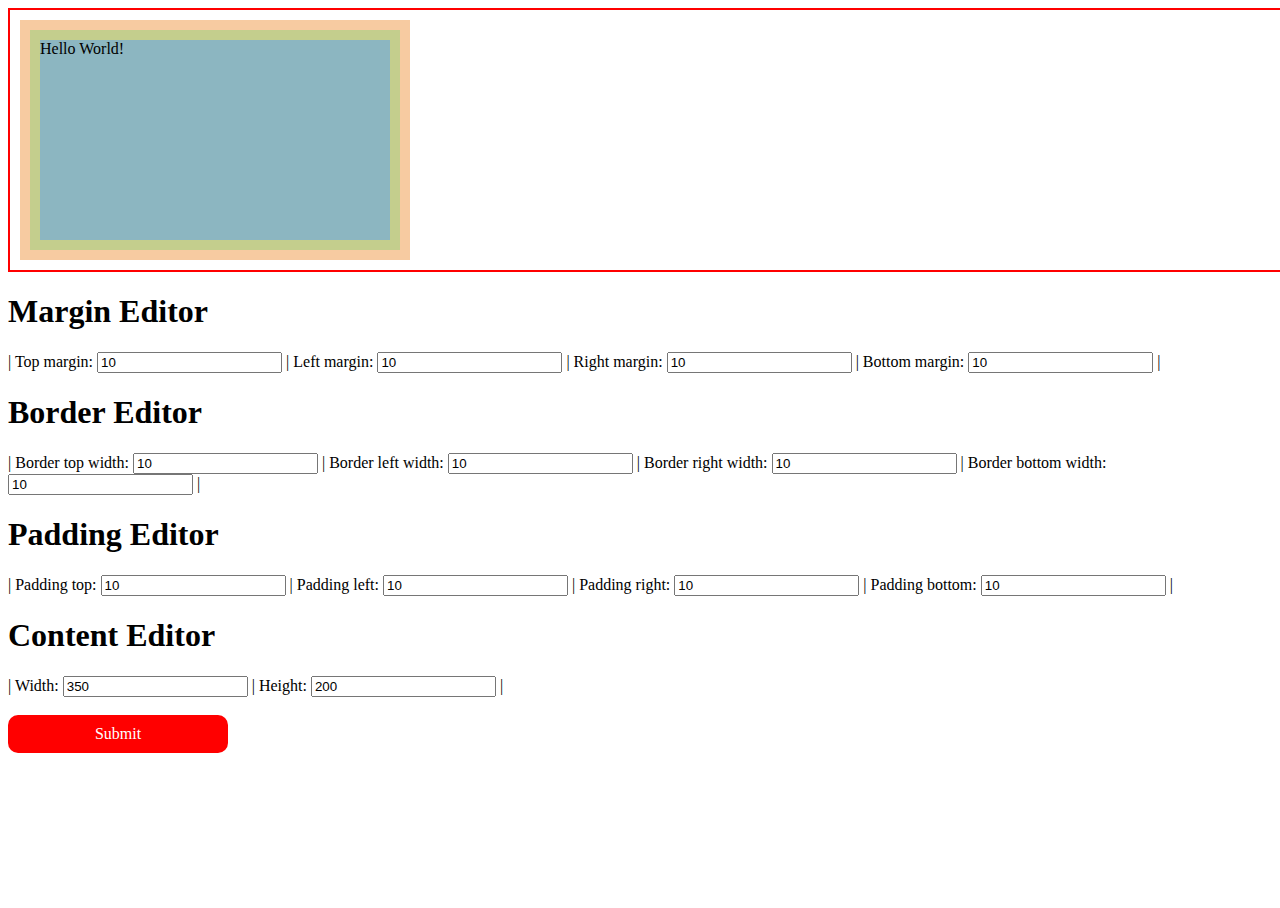
<file: index.html>
<!DOCTYPE html>
<html lang="en">
<head>
    <meta charset="UTF-8">
    <meta name="viewport" content="width=device-width, initial-scale=1.0">
    <title>Document</title>
    <style href="main.css" rel="stylesheet"></style>
    <link rel="stylesheet" href="box_model.css">
</head>
<body>
    <div id="around-box">
        <div id="box-padding">
            <div id="box"> Hello World! </div>
        </div>
    </div>
    <!-- MARGIN SECTION -->
    <h1>Margin Editor</h1>
    <label for="margin-top"> | Top margin: </label>
    <input type="text" id="margin-top" value="10"> |
    <label for="margin-left">Left margin: </label>
    <input type="text" id="margin-left" value="10"> |
    <label for="margin-right">Right margin: </label>
    <input type="text" id="margin-right" value="10"> |
    <label for="margin-bottom">Bottom margin: </label>
    <input type="text" id="margin-bottom" value="10"> |

    <h1>Border Editor</h1>
    <label for="border-top"> | Border top width: </label>
    <input type="text" id="border-top" value="10"> |
    <label for="border-top">Border left width: </label>
    <input type="text" id="border-left" value="10"> |
    <label for="border-top">Border right width: </label>
    <input type="text" id="border-right" value="10"> |
    <label for="bordere-top">Border bottom width: </label>
    <input type="text" id="border-bottom" value="10"> |

    <h1>Padding Editor</h1>
    <label for="padding-top"> | Padding top: </label>
    <input type="text" id="padding-top" value="10"> |
    <label for="padding-top">Padding left: </label>
    <input type="text" id="padding-left" value="10"> |
    <label for="padding-top">Padding right: </label>
    <input type="text" id="padding-right" value="10"> |
    <label for="padding-top">Padding bottom: </label>
    <input type="text" id="padding-bottom" value="10"> |

    <h1>Content Editor</h1>
    <label for="width"> | Width: </label>
    <input type="text" id="width" value="350"> |
    <label for="height"> Height: </label>
    <input type="text" id="height" value="200"> |

    <br>
    <br>
    <div id="button"> Submit </div>

    <script src="interactive-boxmodel.js"></script>
</body>
</html>
</file>
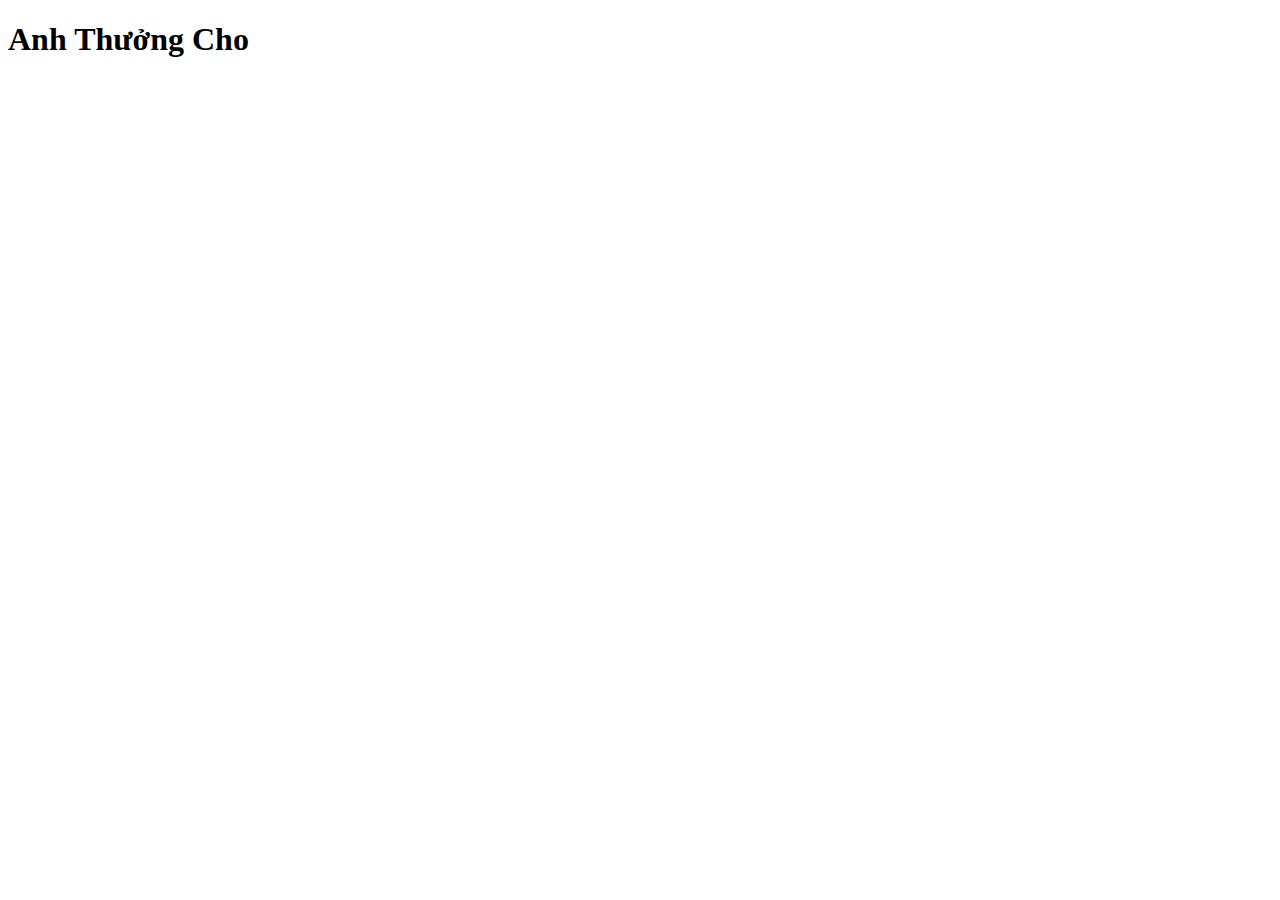
<file: prize.html>
<!DOCTYPE html>
<html lang="en">
<head>
    <meta charset="UTF-8">
    <meta name="viewport" content="width=device-width, initial-scale=1.0">
    <title>Document</title>
</head>
<body>
    <h1>Anh Thưởng Cho</h1>
</body>
</html>
</file>
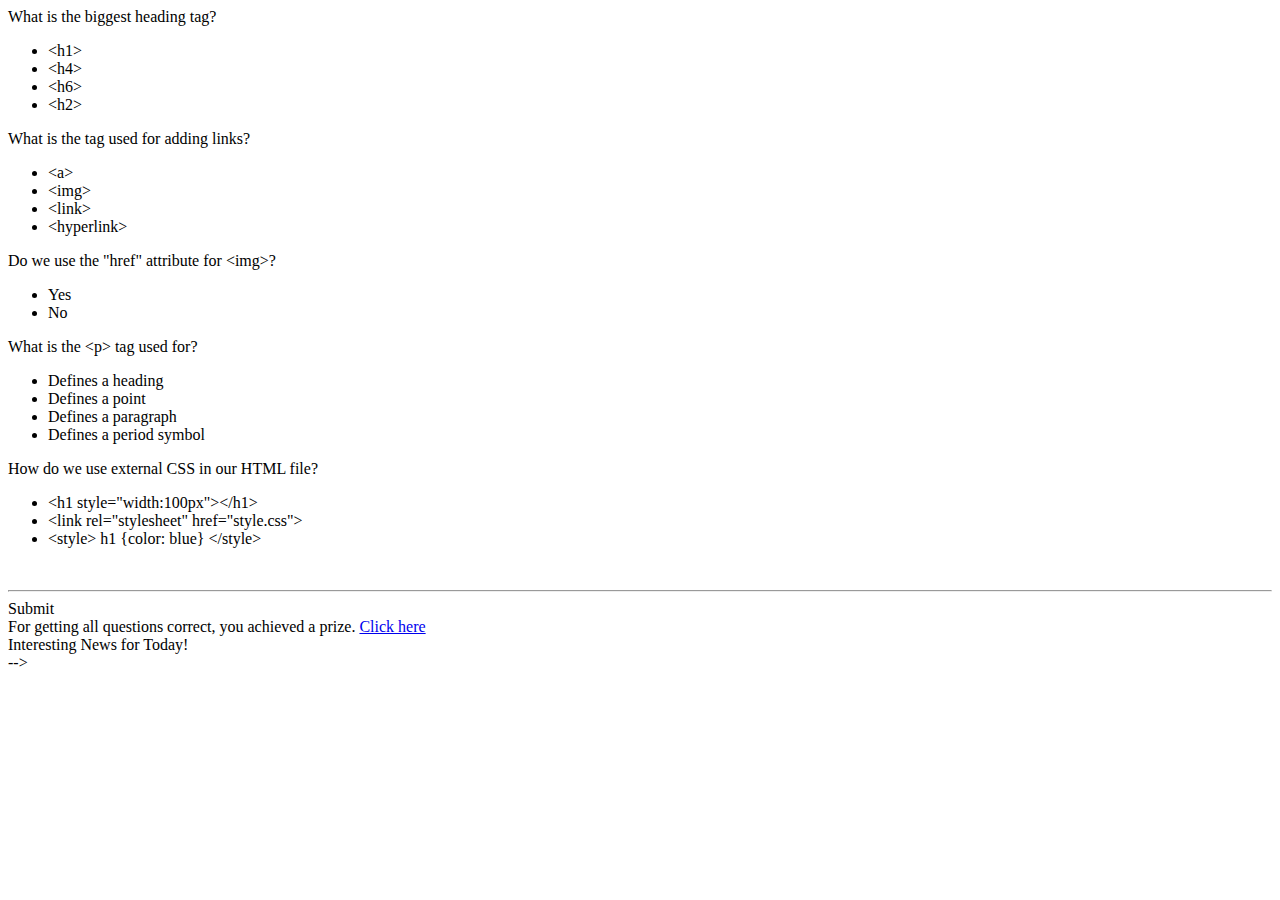
<file: othersite.js/example.html>
<!-- <!DOCTYPE html>
<html lang="en">
  <head>
    <meta charset="UTF-8" />
    <meta name="viewport" content="width=device-width, initial-scale=1.0" />
    <title>BVIS Tech Committee Daily Bulletin</title>
    <link rel="Stylesheet" href="main.css" />
  </head>
  <body>
    <div id="title-bar">BVIS Hanoi Tech Committee: The Daily Bulletin</div>
    <div id="content-section">
      <div id="quiz-section">
        <div class="head-of-section">Quiz for Today!</div>
        <br>
        <hr>
        <div class="section-content">

          <!-- QUIZ QUESTIONS -->
          <div class="question">What is the biggest heading tag?
            <ul>
            <li class="multiple-choice">&lt;h1&gt;</li>
            <li class="multiple-choice">&lt;h4&gt;</li>
            <li class="multiple-choice">&lt;h6&gt;</li>
            <li class="multiple-choice">&lt;h2&gt;</li>
            <ul>
          </div>

          <div class="question">What is the tag used for adding links?
            <ul>
              <li class="multiple-choice">&lt;a&gt;</li>
              <li class="multiple-choice">&lt;img&gt;</li>
              <li class="multiple-choice">&lt;link&gt;</li>
              <li class="multiple-choice">&lt;hyperlink&gt;</li>
            </ul>
          </div>

          <div class="question">Do we use the "href" attribute for &lt;img&gt;?
            <ul>
              <li class="multiple-choice">Yes</li>
              <li class="multiple-choice">No</li>
            </ul>
          </div>
          
          <div class="question">What is the &lt;p&gt; tag used for?
            <ul>
              <li class="multiple-choice">Defines a heading</li>
              <li class="multiple-choice">Defines a point</li>
              <li class="multiple-choice">Defines a paragraph</li>
              <li class="multiple-choice">Defines a period symbol</li>
            </ul>
          </div>
        
          <div class="question">How do we use external CSS in our HTML file?
            <ul>
              <li class="multiple-choice">&lt;h1 style="width:100px"&gt;&lt;/h1&gt;</li>
              <li class="multiple-choice">&lt;link rel="stylesheet" href="style.css"&gt;</li>
              <li class="multiple-choice">&lt;style&gt; h1 {color: blue} &lt;/style&gt;</li>
            </ul>
          </div>
          
          <br>
          <hr>
          <div id="submit-button">
            Submit
            <div id="congrats">For getting all questions correct, you achieved a prize. <a href="prize.html" target="_blank">Click here</a> </div>
          </div>

        </div>
      </div>
      <div id="news-section">
        <div class="head-of-section">Interesting News for Today!</div>
      </div>
    </div>
    <script src="main.js"></script>
  </body>
</html> -->
</file>
<file: box_model.css>
html, body {
    width: 100%;
    height: 100%;
}

#box {
    background-color: #8CB6C1;
}

#box-padding {
    border-style: solid;
    border-color: #F7CBA1;
    background-color: #C4CE8D;
}

#around-box {
    width: 100%;
    border: 2px solid red;
}
#button {
    background-color: red;
    color: white;
    width: 200px;
    text-align: center;
    transition: 0.5s all;
    padding: 10px;
    border-radius: 10px;
}

#button:hover {
    background-color: green;
}
</file>
<file: othersite.js/main.css>
* {
    padding: 0;
    margin: 0;
    font-family:'Lucida Sans', 'Lucida Sans Regular', 'Lucida Grande', 'Lucida Sans Unicode', Geneva, Verdana, sans-serif;
}

#title-bar {
    font-size: 50px;
    padding: 20px;
    background-color: rgb(0, 221, 255);
    box-shadow: 0 5px 5px 1px grey;
    text-align: center;
    color: white;
}

#content-section {
    width: 100%;
    height: 100vh;
}

#quiz-section {
    display: block;
    width: 48%;
    height: 100vh;
    border: 3px solid black;
    margin-top: 1%;
    margin-left: 1.5%;
    text-align: center;
    box-shadow: 0 5px 5px 1px grey;
    float: left;
}

#news-section {
    display: block;
    width: 48%;
    height: 100vh;
    border: 3px solid black;
    margin-top: 1%;
    margin-right: 1%;
    text-align: center;
    box-shadow: 0 5px 5px 1px grey;
    float: right;
}

.head-of-section {
    text-align: center;
    margin-top: 5px;
    font-size: 32px;
    font-weight: bold;
}

.section-content {
    font-size: 15px;
    margin: 15px;
    text-align: left;
}

.question {
    background-color: lightgrey;
    padding: 5px;
}

.multiple-choice {
    margin-left: 20px;
    background-color: transparent;
}

.multiple-choice:hover {
    background-color: darkgrey!important;
}

#submit-button {
    text-align: center;
    font-size: 35px;
    background-color: lightgrey;
    padding: 10px;
    margin-top: 15px;
}

#submit-button:hover {
    background-color: grey;
}

#congrats {
    font-size: 15px;
    display: none;
}


h1 
{
    color: red;
    background-color: blue;
    font-size: 12px;
}
</file>
